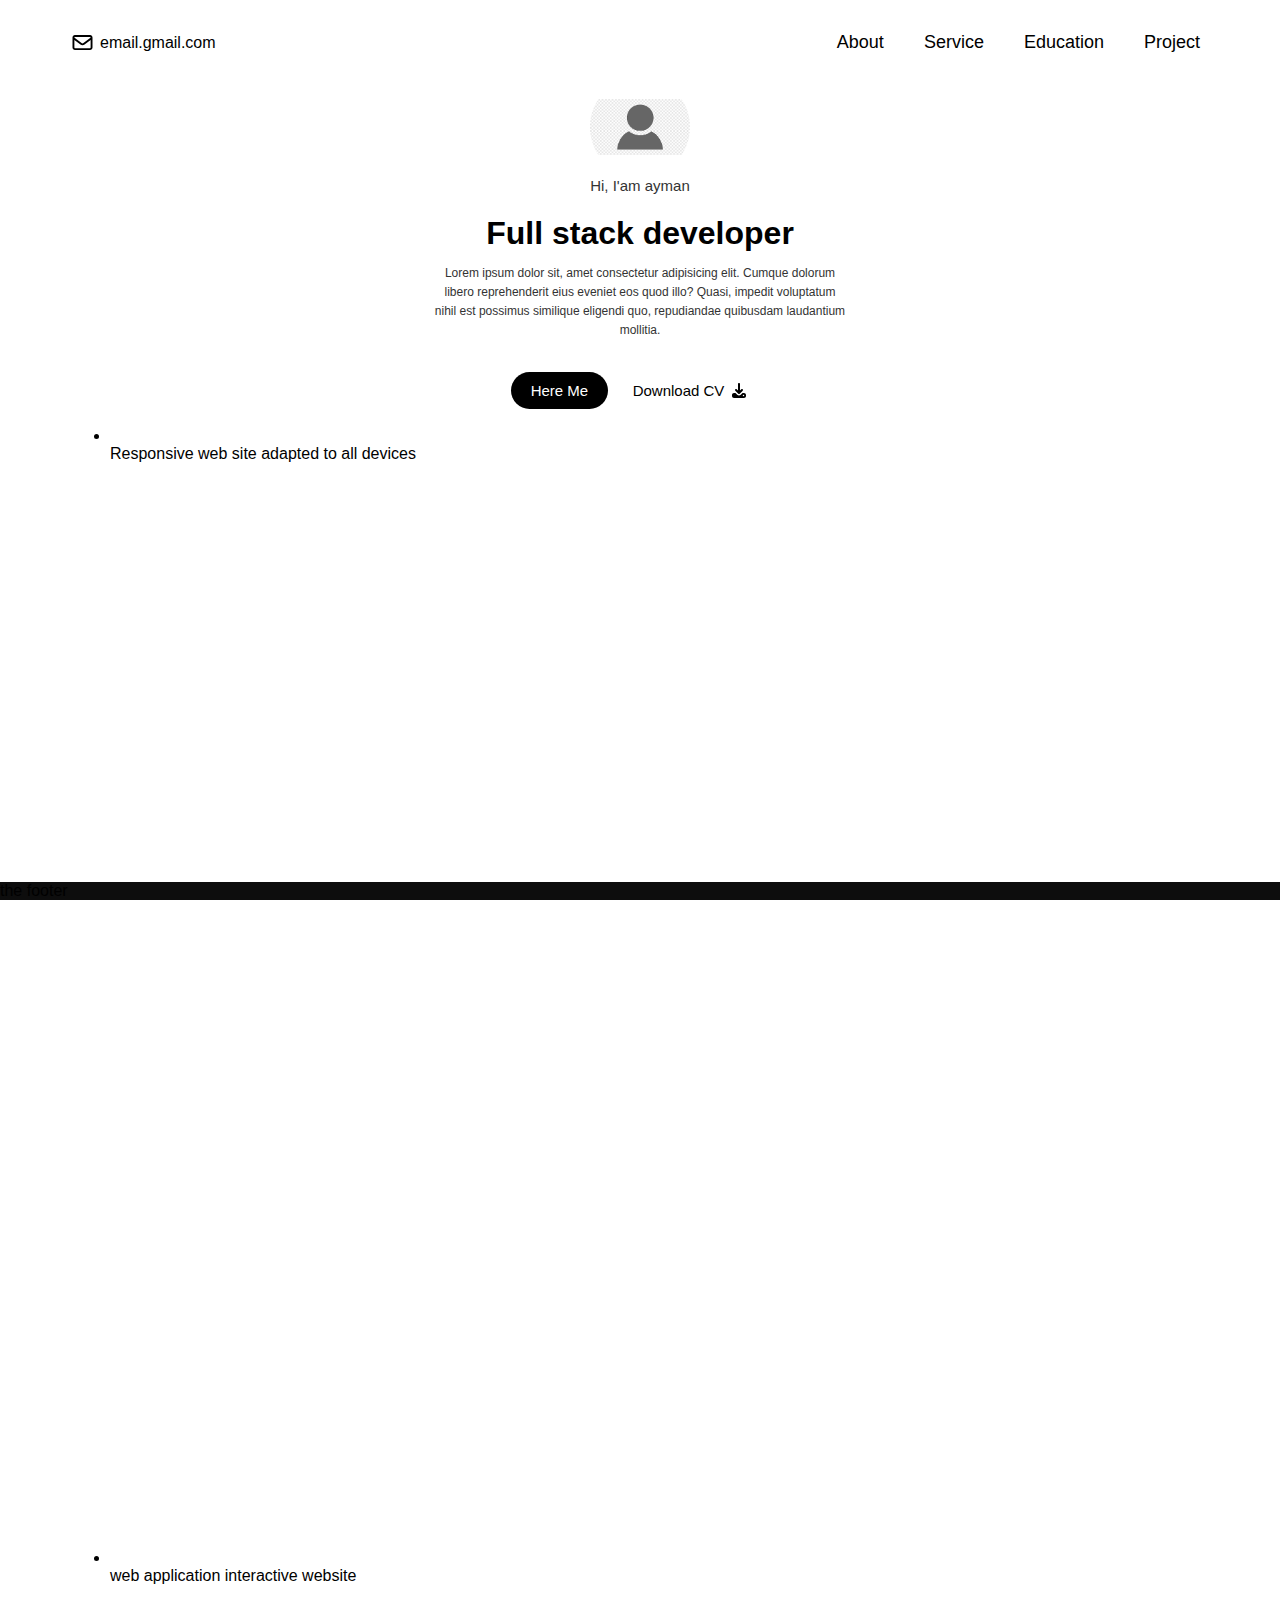
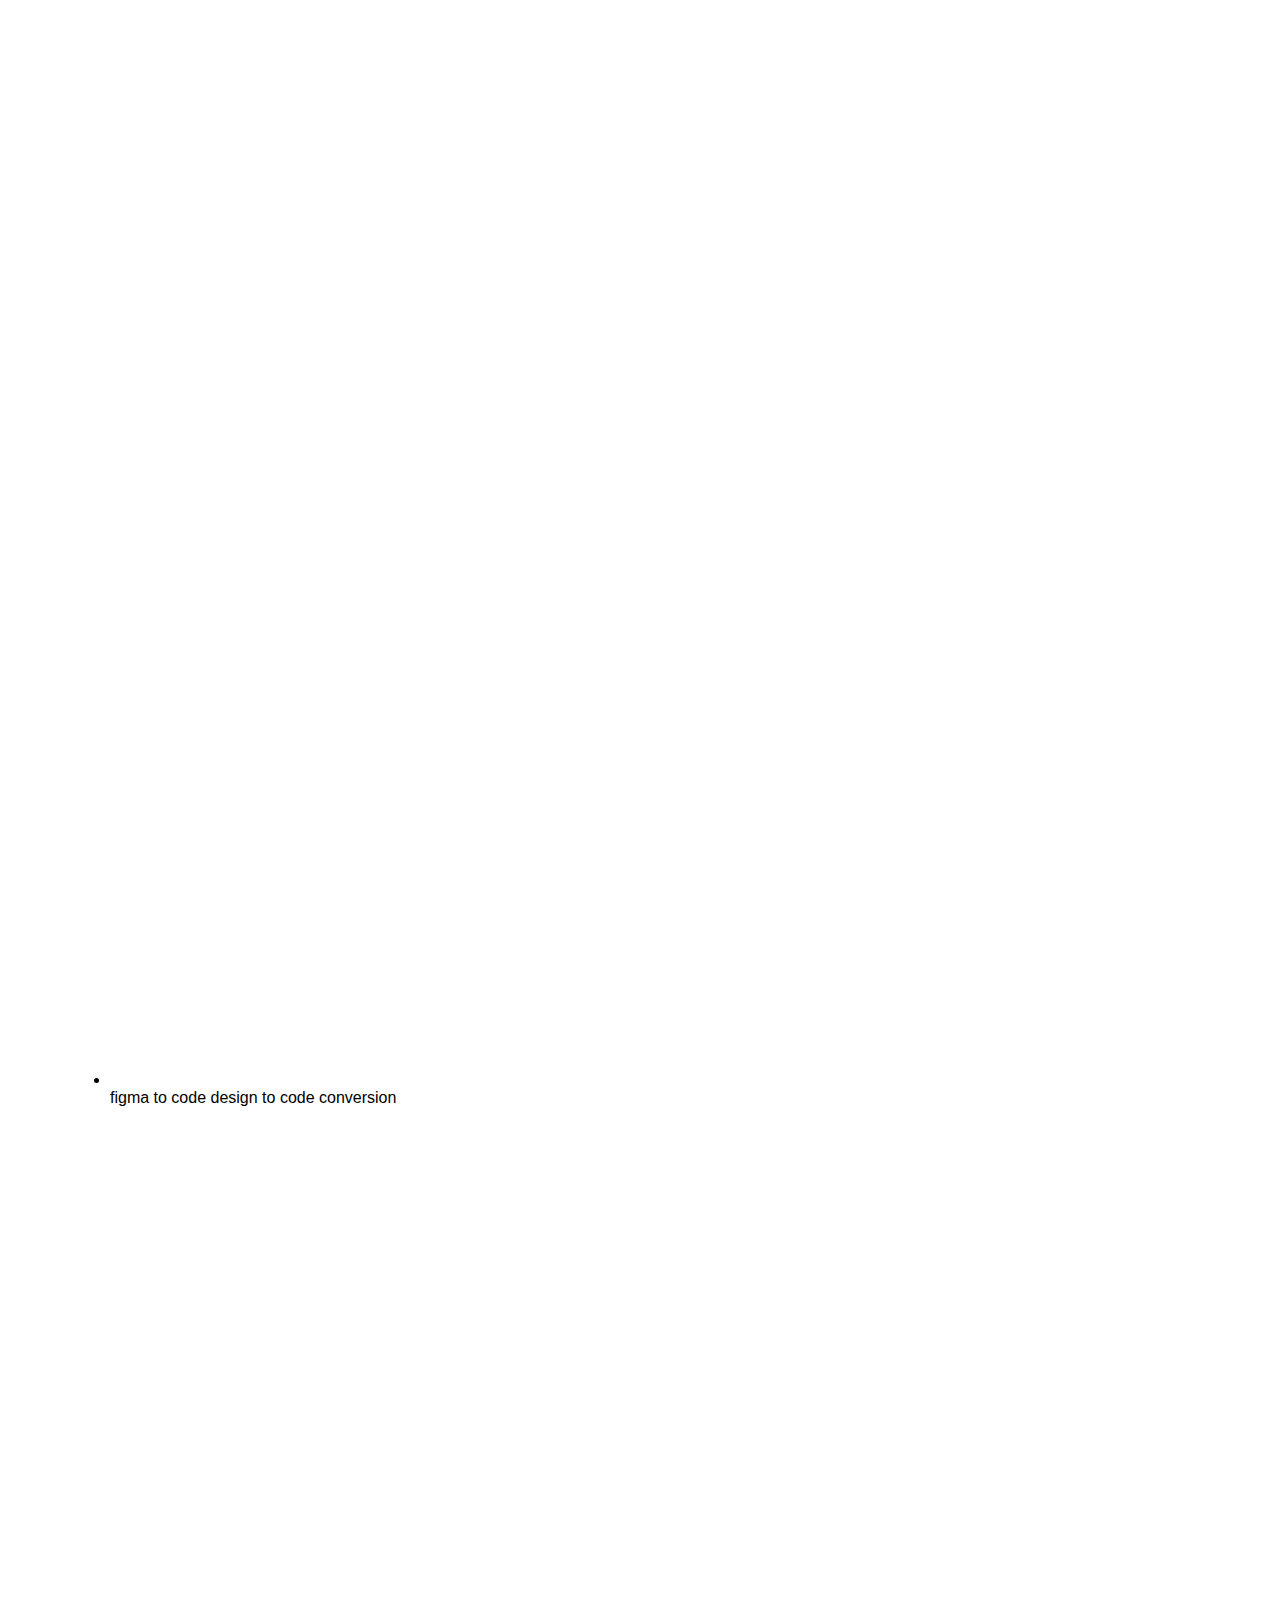
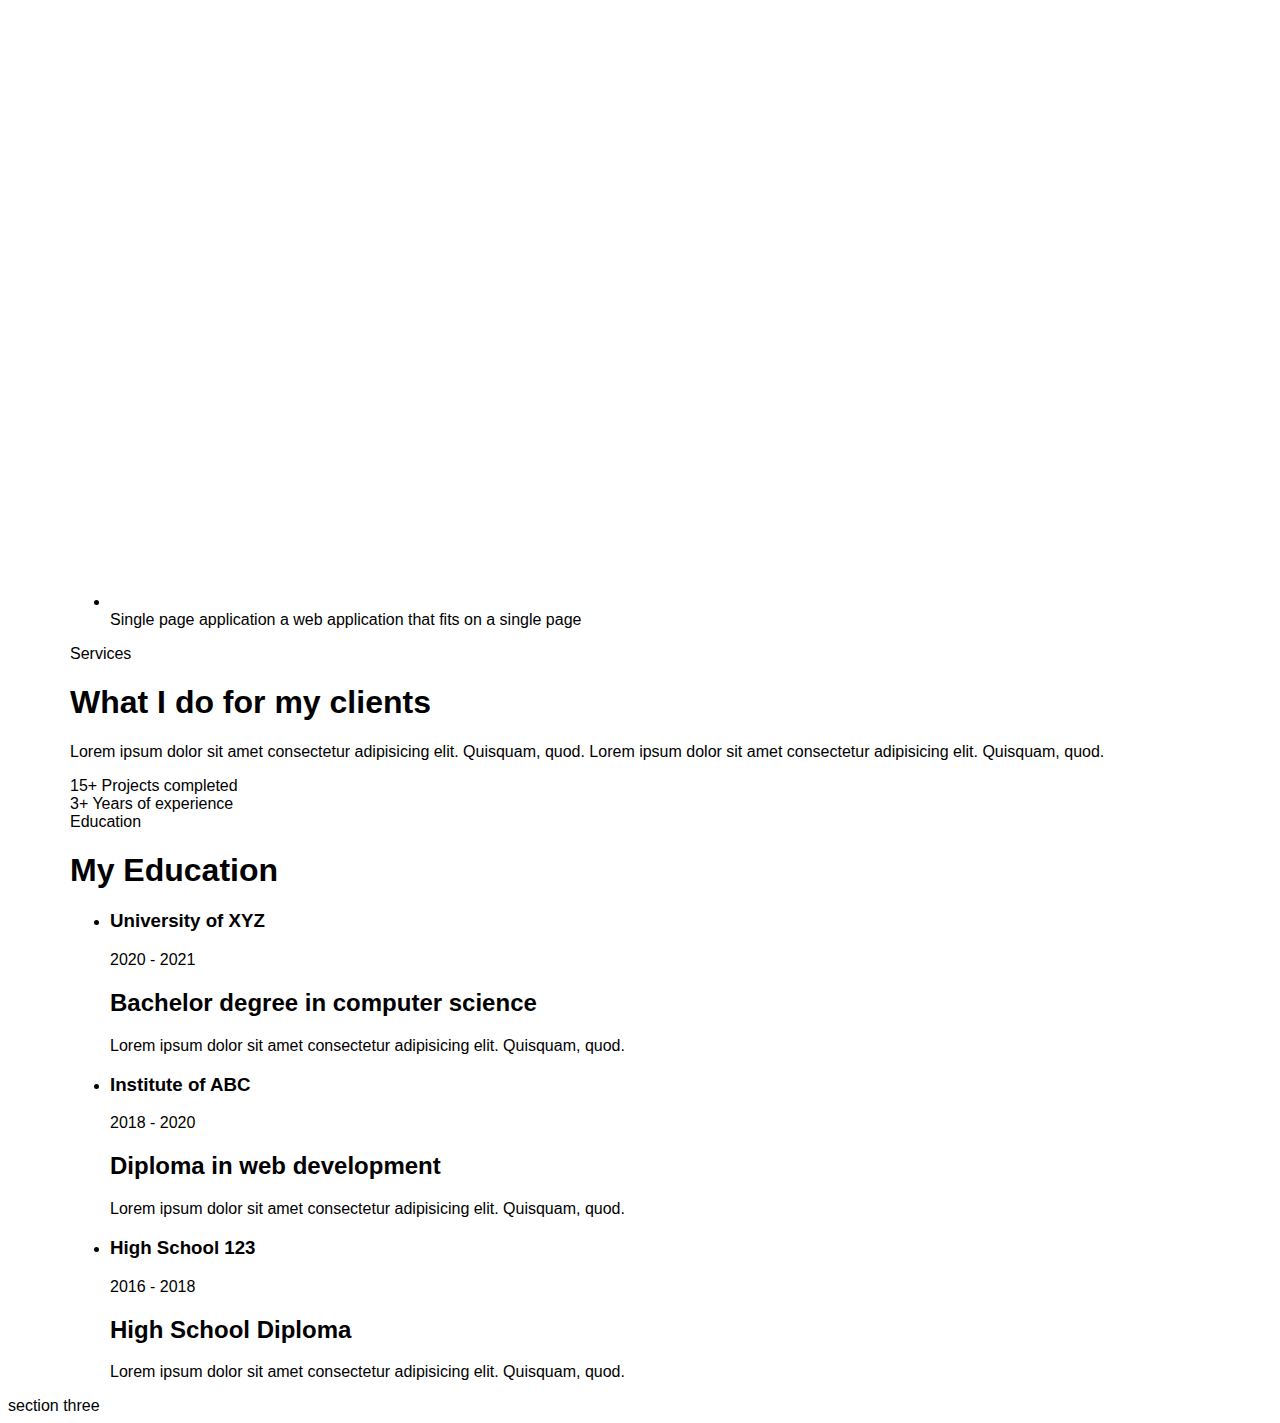
<file: index.html>
<!DOCTYPE html>
<html lang="en">

<head>
    <meta charset="UTF-8">
    <title>portfolio</title>
    <link rel="stylesheet" href="./style.css" media="all">
</head>

<body>
    <header>
        <nav>
            <div class="container">
                <span>
                    <svg xmlns="http://www.w3.org/2000/svg" height="25" width="25"
                        viewBox="0 0 640 640"><!--!Font Awesome Free v7.1.0 by @fontawesome - https://fontawesome.com License - https://fontawesome.com/license/free Copyright 2025 Fonticons, Inc.-->
                        <path fill="#000000"
                            d="M125.4 128C91.5 128 64 155.5 64 189.4C64 190.3 64 191.1 64.1 192L64 192L64 448C64 483.3 92.7 512 128 512L512 512C547.3 512 576 483.3 576 448L576 192L575.9 192C575.9 191.1 576 190.3 576 189.4C576 155.5 548.5 128 514.6 128L125.4 128zM528 256.3L528 448C528 456.8 520.8 464 512 464L128 464C119.2 464 112 456.8 112 448L112 256.3L266.8 373.7C298.2 397.6 341.7 397.6 373.2 373.7L528 256.3zM112 189.4C112 182 118 176 125.4 176L514.6 176C522 176 528 182 528 189.4C528 193.6 526 197.6 522.7 200.1L344.2 335.5C329.9 346.3 310.1 346.3 295.8 335.5L117.3 200.1C114 197.6 112 193.6 112 189.4z" />
                    </svg>
                    <a href="mailto:email@gmai.com">email.gmail.com</a>
                </span>
                <ul>
                    <li href="#about">
                        <a>about</a>
                    </li>
                    <li href="#service">
                        <a>service</a>
                    </li>
                    <li href="#education">
                        <a>education</a>
                    </li>
                    <li href="#project">
                        <a>project</a>
                    </li>
                </ul>
            </div>
        </nav>
        <section id="about">
            <div class="container">
                <div class="img">
                    <img src="./media/image.png" alt="avatar">
                </div>
                <span>Hi, I'am ayman</span>
                <h1>Full stack developer</h1>
                <p>Lorem ipsum dolor sit, amet consectetur adipisicing elit. Cumque dolorum libero reprehenderit eius
                    eveniet eos quod illo? Quasi, impedit voluptatum nihil est possimus similique eligendi quo,
                    repudiandae quibusdam laudantium mollitia.</p>
                <div class="cta-btn">
                    <button class="active">Here Me</button>
                    <button>
                        <a href="./README.md" download>
                            Download CV
                            <svg xmlns="http://www.w3.org/2000/svg" height="20" width="20"
                                viewBox="0 0 640 640"><!--!Font Awesome Free v7.1.0 by @fontawesome - https://fontawesome.com License - https://fontawesome.com/license/free Copyright 2025 Fonticons, Inc.-->
                                <path fill="#000000"
                                    d="M352 96C352 78.3 337.7 64 320 64C302.3 64 288 78.3 288 96L288 306.7L246.6 265.3C234.1 252.8 213.8 252.8 201.3 265.3C188.8 277.8 188.8 298.1 201.3 310.6L297.3 406.6C309.8 419.1 330.1 419.1 342.6 406.6L438.6 310.6C451.1 298.1 451.1 277.8 438.6 265.3C426.1 252.8 405.8 252.8 393.3 265.3L352 306.7L352 96zM160 384C124.7 384 96 412.7 96 448L96 480C96 515.3 124.7 544 160 544L480 544C515.3 544 544 515.3 544 480L544 448C544 412.7 515.3 384 480 384L433.1 384L376.5 440.6C345.3 471.8 294.6 471.8 263.4 440.6L206.9 384L160 384zM464 440C477.3 440 488 450.7 488 464C488 477.3 477.3 488 464 488C450.7 488 440 477.3 440 464C440 450.7 450.7 440 464 440z" />
                            </svg>
                        </a>
                    </button>
                </div>
            </div>
        </section>
    </header>
    <main>
        <section id="service">
            <div class="container">
                <div class="services-list">
                    <ul>
                        <li>
                            <div class="icon">
                                <img src="./media/mobile-screen-solid-full(1).svg" alt="mobile icon">
                            </div>
                            <div class="text">
                                Responsive web
                                <span>
                                    site adapted to all devices
                                </span>
                            </div>
                        </li>
                        <li>
                            <div class="icon">
                                <img src="./media/sitemap-solid-full(1).svg" alt="site icon">
                            </div>
                            <div class="text">
                                web application
                                <span>
                                    interactive website
                                </span>
                            </div>

                        </li>
                        <li>
                            <div class="icon">
                                <img src="./media/code-solid-full(2).svg" alt="figma to code icon">
                            </div>
                            <div class="text">
                                figma to code
                                <span>
                                    design to code conversion
                                </span>
                            </div>
                        </li>
                        <li>
                            <div class="icon">
                                <img src="./media/display-solid-full.svg" alt="desktop icon">
                            </div>
                            <div class="text">
                                Single page application
                                <span>
                                    a web application that fits on a single page
                                </span>
                            </div>
                        </li>
                    </ul>
                </div>
                <div class="text-box">
                    <span>Services</span>
                    <h1>
                        What I do for my clients
                    </h1>
                    <p>
                        Lorem ipsum dolor sit amet consectetur adipisicing elit. Quisquam, quod.
                        Lorem ipsum dolor sit amet consectetur adipisicing elit. Quisquam, quod.
                    </p>
                    <div class="stats">
                        <div class="box">
                            <span>15+</span>
                            <span>Projects completed</span>
                        </div>
                        <div class="box">
                            <span>3+</span>
                            <span>Years of experience</span>
                        </div>
                    </div>
                </div>
            </div>
        </section>
        <section id="education">
            <div class="container">
                <span>Education</span>
                <h1>My Education</h1>
                <div class="education-list">
                    <ul>
                        <li>
                            <div class="date">
                                <div class="date-content">
                                    <h3>University of XYZ</h3>
                                    2020 - 2021
                                </div>
                            </div>
                            <div class="info">
                                <h2>Bachelor degree in computer science</h2>
                                <p>Lorem ipsum dolor sit amet consectetur adipisicing elit. Quisquam, quod.</p>
                            </div>
                        </li>
                        <li>
                            <div class="date">
                                <div class="date-content">
                                    <h3>Institute of ABC</h3>
                                    2018 - 2020
                                </div>
                            </div>
                            <div class="info">
                                <h2>Diploma in web development</h2>
                               
                                <p>Lorem ipsum dolor sit amet consectetur adipisicing elit. Quisquam, quod.</p>
                            </div>
                        </li>
                        <li>
                            <div class="date">
                                <div class="date-content">
                                    <h3>High School 123</h3>
                                    2016 - 2018
                                </div>
                            </div>
                            <div class="info">
                                <h2>High School Diploma</h2>
                               
                                <p>Lorem ipsum dolor sit amet consectetur adipisicing elit. Quisquam, quod.</p>
                            </div>
                        </li>
                    </ul>
                </div>
            </div>
        </section>
        <section id="project"> section three</section>
    </main>
    <footer>the footer</footer>
</body>

</html>
</file>
<file: style.css>
* {
    -webkit-box-sizing: border-box;
    -moz-box-sizing: border-box;
    box-sizing: border-box;
}

html {
    scroll-behavior: smooth;
}

body {
    font-family: "Work Sans", sans-serif;
}

/* start container */
.container {
    padding-left: 15px;
    padding-right: 15px;
    margin-left: auto;
    margin-right: auto;
}

/* Small */
@media (min-width: 768px) {
    .container {
        width: 750px;
    }
}

/* Medium */
@media (min-width: 992px) {
    .container {
        width: 970px;
    }
}

/* Large */
@media (min-width: 1200px) {
    .container {
        width: 1170px;
    }
}

/* end container */

/* start nav */
header nav .container {
    display: flex;
    justify-content: space-between;
    align-items: center;
}

header nav .container ul {
    display: flex;
    justify-content: flex-end;
    gap: 20px;
    align-items: center;
    list-style: none;
}

header nav .container span {
    display: flex;
    align-items: center;
    gap: 5px;
}

header nav .container span a {
    text-decoration: none;
    color: black;
    cursor: pointer;
}

header nav ul li {
    padding: 8px 5px;
    font-size: 18px;
    cursor: pointer;
    border-radius: 15px;
    transition: background-color ease-in-out 100ms, color ease-in-out 100ms;
}

header nav ul li:hover {
    background-color: rgba(0, 0, 0, .5);
    color: white;
}

header nav ul a {
    padding: 8px 5px;
    font-size: 18px;
    cursor: pointer;
    border-radius: 15px;
    transition: background-color ease-in-out 100ms, color ease-in-out 100ms;
    text-transform: capitalize;
}

/* end nav */
/* start about section */
#about .img {
    width: 100px;
    height: 100px;
    border-radius: 50%;
    overflow: hidden;
    display: flex;
    align-items: center;
    justify-content: center;
}
#about .img img{
    max-width: 100%;   
}


#about .container {
    display: flex;
    justify-content: center;
    align-items: center;
    flex-direction: column;
    width: 35%;
}

#about p {
    font-size: 12px;
    color: #333;
    line-height: 1.6;
    text-align: center;
    margin-top: -10px;
    margin-bottom: 30px;
}

#about .container>span {
    font-size: 15px;
    color: #333;
}

#about .cta-btn button {
    background-color: white;
    border: none;
    outline: none;
    font-size: 15px;
    padding: 10px 20px;
    cursor: pointer;
    font-weight: 500;
}

#about .cta-btn button a {
    text-decoration: none;
    color: black;
    display: flex;
    align-items: center;
    gap: 5px;
}

#about .cta-btn button.active {
    text-decoration: none;
    background-color: black;
    color: white;
    border-radius: 20px;
}

/* end about section */

/*Carousel : Projets */

.carousel {
  width: 80%;
  padding: 20px;
  display: flex;
  gap: 20px;
  overflow-x: auto;
  scroll-snap-type: x mandatory; 
}

.carousel li {
  list-style-type: none;
  background-color: #ffffff;
  padding: 20px;
  flex: 0 0 400px;
  scroll-snap-align: start;
  display: flex;
  flex-direction: column;
  gap: 15px;
}

.carousel li img {
  width: 100%;
  height: 200px;
  border-radius: 8px;
}


/*Paramètre de la balise Footer*/

footer {
    background-color: #0d0d0d;
    position: fixed;
    bottom: 0;
    left: 0;
    right: 0;
    width: 100%;
}

#footer-reseaux-sociaux {
    color: white;
}

/*Paramètre du Contact*/

#Contact {
    display: flex;
    justify-content: space-between;
    align-items: center;

}

/*Modification des logos*/

.footer-reseaux {
    display: flex;
    justify-content: flex-end;
}

.footer-reseaux a {
    margin: 15px; 
    display: inline-block;
}

.footer-reseaux img {
    width: 20px;
    height: 20px;
}

.footer-reseaux :hover {
    opacity: 0.8;
}

.footer-reseaux p {
    color: white;
    font-size: 18px;  
}

/*SVG pour les icons !*/
</file>
